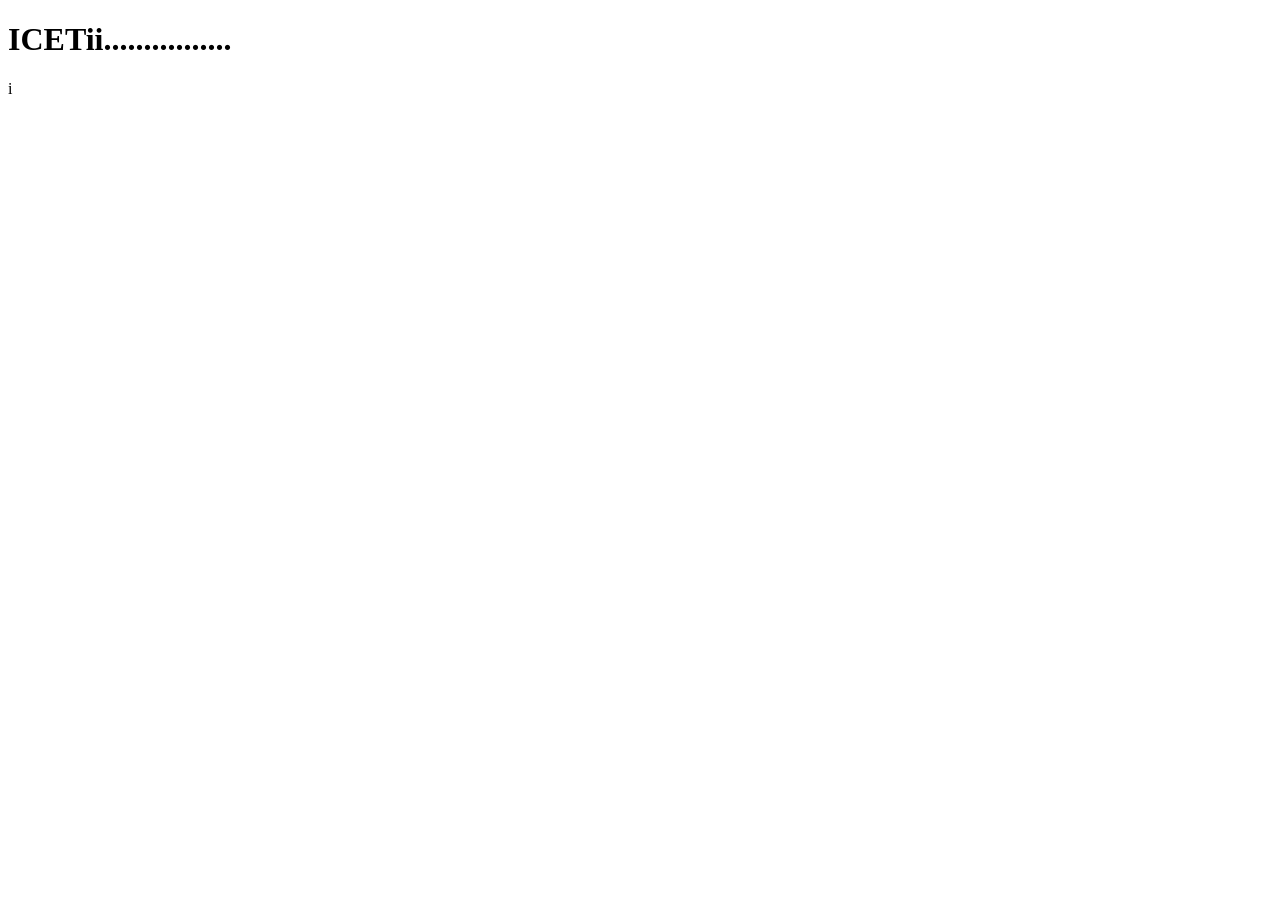
<file: about.html>
<!DOCTYPE html>
<html lang="en">
<head>
    <meta charset="UTF-8">
    <meta name="viewport" content="width=device-width, initial-scale=1.0">
    <title>Document</title>

    <link rel="stylesheet" href="CSS/style.css">
</head>
<body>
   <h1 class="helloText">  ICETii................</h1>
   i
</body>
</html>
</file>
<file: CSS/style.css>
.card{
    padding: 10px;
    background-color: bisque;
    border: 10px;
    
}

.cardTitle{
    
    padding: 10px;
    color: rgba(75, 42, 165, 0.879);
    border-color: bisque;
    
    
}

.cardImg{
    padding: 5px;
    border-width: 0cqmin;
    border-style: dotted;
    background-color:blue

.
.cardbtn{
    padding: 12px;
    color: blue;
    background-origin: padding-box;
    border-color: black;
    background-color:brown
}
</file>
